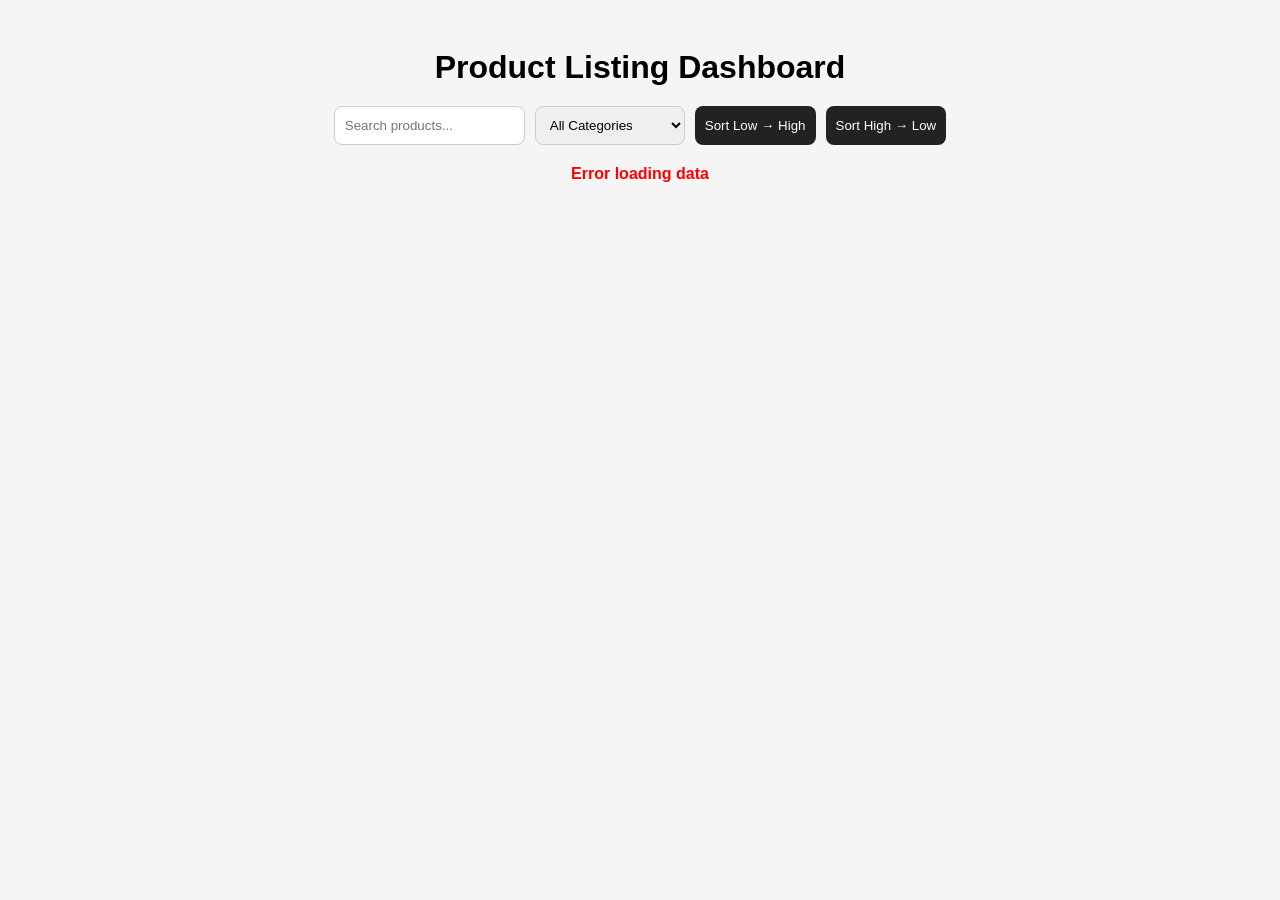
<file: index.html>
<!DOCTYPE html>
<html lang="en">
<head>
    <meta charset="UTF-8" />
    <meta name="viewport" content="width=device-width, initial-scale=1.0"/>
    <title>Product Listing Dashboard</title>
    <link rel="stylesheet" href="style.css" />
</head>
<body>

    <h1>Product Listing Dashboard</h1>

    <div class="controls">
        <input type="text" id="searchInput" placeholder="Search products..." />

        <select id="categoryFilter">
            <option value="all">All Categories</option>
            <option value="electronics">Electronics</option>
            <option value="jewelery">Jewelery</option>
            <option value="men's clothing">Men's Clothing</option>
            <option value="women's clothing">Women's Clothing</option>
        </select>

        <button onclick="sortProducts('low')">Sort Low → High</button>
        <button onclick="sortProducts('high')">Sort High → Low</button>
    </div>

    <p id="loader">Loading...</p>
    <p id="error"></p>

    <div id="productContainer" class="product-grid"></div>

    <!-- Modal -->
    <div id="modal" class="modal">
        <div class="modal-content">
            <span id="closeBtn">&times;</span>
            <div id="modalBody"></div>
        </div>
    </div>

    <script src="script.js"></script>
</body>
</html>
</file>
<file: style.css>
body {
    font-family: Arial, sans-serif;
    padding: 20px;
    background: #f5f5f5;
}

h1 {
    text-align: center;
    margin-bottom: 20px;
}

.controls {
    display: flex;
    gap: 10px;
    justify-content: center;
    flex-wrap: wrap;
    margin-bottom: 20px;
}

input, select, button {
    padding: 10px;
    border: 1px solid #ccc;
    border-radius: 8px;
}

button {
    cursor: pointer;
    background: #222;
    color: white;
    border: none;
}

button:hover {
    background: #444;
}

#loader {
    text-align: center;
    font-size: 20px;
}

#error {
    color: red;
    text-align: center;
    font-weight: bold;
}

.product-grid {
    display: grid;
    grid-template-columns: repeat(auto-fit, minmax(250px, 1fr));
    gap: 20px;
}

.card {
    background: white;
    padding: 15px;
    border-radius: 15px;
    box-shadow: 0 4px 10px rgba(0,0,0,0.1);
    transition: 0.3s;
}

.card:hover {
    transform: scale(1.03);
    box-shadow: 0 6px 15px rgba(0,0,0,0.2);
}

.card img {
    width: 100%;
    height: 200px;
    object-fit: contain;
}

.price-btn {
    margin-top: 10px;
    background: green;
    color: white;
    padding: 8px 12px;
    border-radius: 8px;
    display: inline-block;
}

.view-btn {
    margin-top: 10px;
    background: blue;
    color: white;
    padding: 8px 12px;
    border-radius: 8px;
    cursor: pointer;
    border: none;
}

.modal {
    display: none;
    position: fixed;
    inset: 0;
    background: rgba(0,0,0,0.5);
}

.modal-content {
    background: white;
    width: 50%;
    margin: 100px auto;
    padding: 20px;
    border-radius: 15px;
}

#closeBtn {
    float: right;
    font-size: 24px;
    cursor: pointer;
}
</file>
